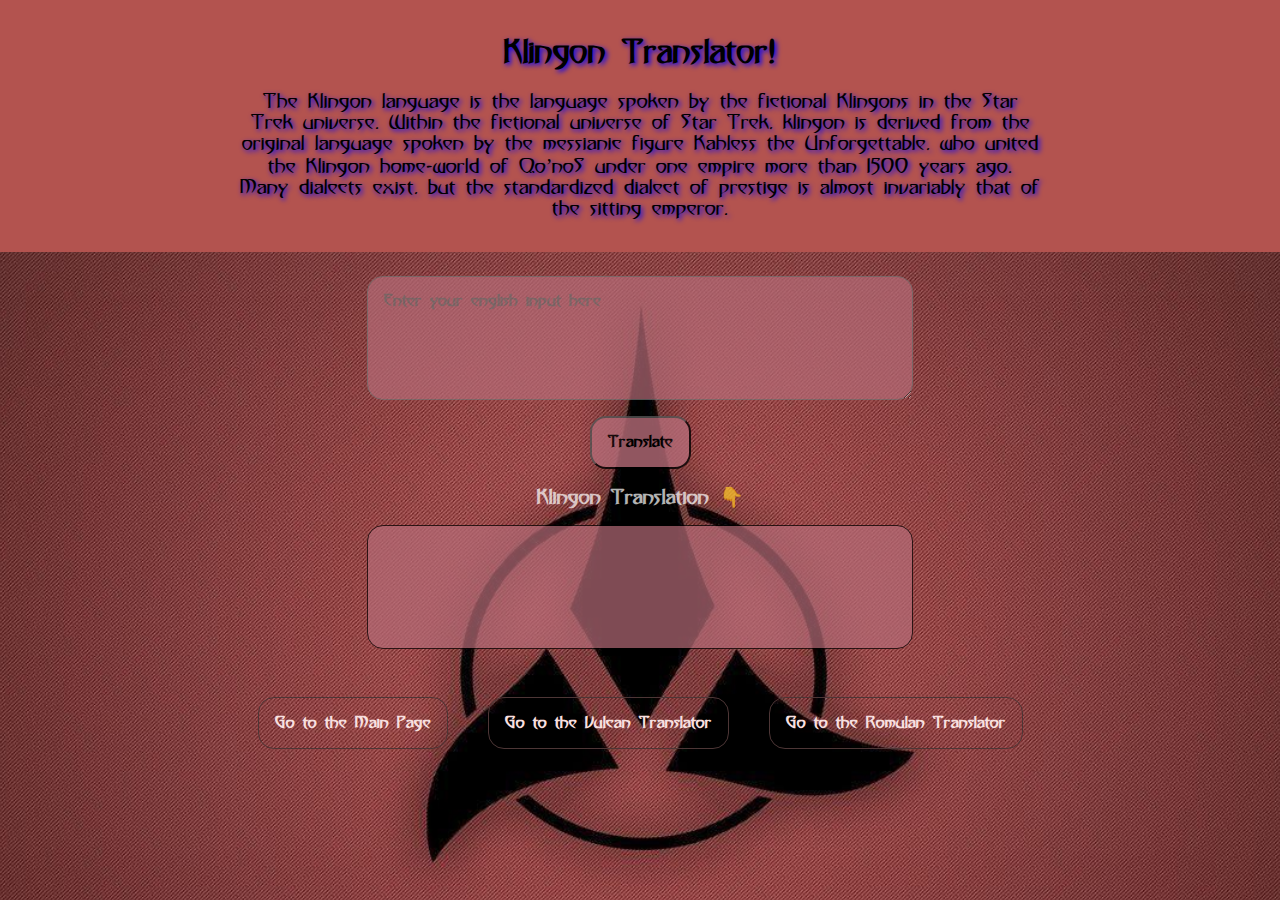
<file: klingon.html>
<!DOCTYPE html>
<html lang="en">

<head>
    <meta charset="UTF-8">
    <meta name="viewport" content="width=device-width, initial-scale=1.0">
    <title>Translator | Klingon</title>
    <link href="stylesklingon.css" rel="stylesheet">
    <link rel="shortcut icon" type="image/ico" sizes="64x64" href="icon/favicon.ico">
</head>

<body>
    <!-- header with klingon info -->

    <header class=header>
        <h1>
            Klingon Translator!
        </h1>
        <p class="about">
            The Klingon language is the language spoken by the fictional Klingons in the Star Trek universe. Within the
            fictional universe of Star Trek, klingon is derived from the original language spoken by the messianic
            figure Kahless the Unforgettable, who united the Klingon home-world of QoʼnoS under one empire more than
            1500 years ago. Many dialects exist, but the standardized dialect of prestige is almost invariably that of
            the sitting emperor.
        </p>
    </header>

    <!-- input text area -->
    <textarea placeholder="Enter your english input here" id="inputText"></textarea>

    <!-- button -->
    <button id="translateBtn">
        Translate
    </button>

    <!-- output pointer -->
    <div class="outputPointerTxt">
       <span style="color:white"> Klingon Translation </span>👇
    </div>

    <!-- output box -->
    <div id="outputBox"></div>

    <!-- navigation links -->
    <ul class="block-tabs">
        <li class="tabs-list">
            <div>
                <a class="tab-links" href="index.html">Go to the Main Page</a>
            </div>
        </li>
        <li class="tabs-list">
            <div>
                <a class="tab-links" href="vulcan.html">Go to the Vulcan Translator</a>
            </div>
        </li>
        <li class="tabs-list">
            <div>
                <a class="tab-links" href="romulan.html">Go to the Romulan Translator</a>
            </div>
        </li>
    </ul>

    <!-- script link -->
    <script src=appklingon.js type="text/javascript"></script>

</body>

</html>
</file>
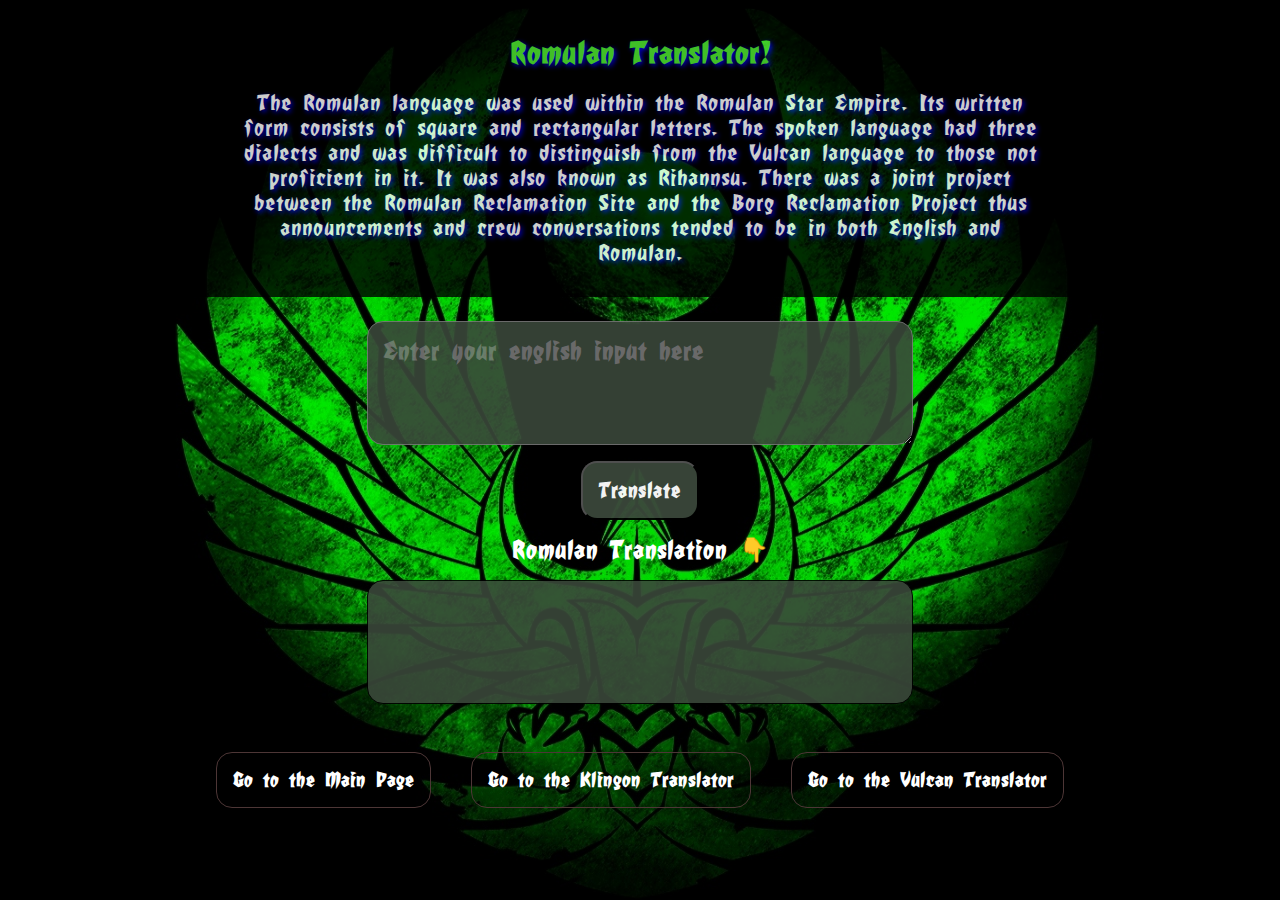
<file: romulan.html>
<!DOCTYPE html>
<html lang="en">
<head>
    <meta charset="UTF-8">
    <meta name="viewport" content="width=device-width, initial-scale=1.0">
    <title>Translator | Romulan</title>
    <link rel="stylesheet" href="stylesromulan.css">
    <link rel="shortcut icon" type="image/ico" sizes="64x64" href="icon/favicon.ico">
</head>
<body>
    <!-- header with vulcan info -->

    <header class=header>
        <h1 class= "about-header">
            Romulan Translator!
        </h1>
        <p class="about">
            The Romulan language was used within the Romulan Star Empire. Its written form consists of square and
            rectangular letters. The spoken language had three dialects and was difficult to distinguish from the
            Vulcan language to those not proficient in it. It was also known as Rihannsu. There was a joint project
            between the Romulan Reclamation Site and the Borg Reclamation Project thus announcements and crew
            conversations tended to be in both English and Romulan. 
        </p>
    </header>

    <!-- input text area -->
    <textarea placeholder="Enter your english input here" id="inputText"></textarea>

    <!-- button -->
    <button id="translateBtn">
        Translate
    </button>

    <!-- output pointer -->
    <div class="outputPointerTxt">
        Romulan Translation 👇
    </div>

    <!-- output box -->
    <div id="outputBox"></div>

    <!-- navigation links -->
    <ul class="block-tabs">
        <li class="tabs-list">
            <div>
                <a class="tab-links" href="index.html">Go to the Main Page</a>
            </div>
        </li>
        <li class="tabs-list">
            <div>
                <a class="tab-links" href="klingon.html">Go to the Klingon Translator</a>
            </div>
        </li>
        <li class="tabs-list">
            <div>
                <a class="tab-links" href="vulcan.html">Go to the Vulcan Translator</a>
            </div>
        </li>
    </ul>

    <!-- script link -->
    <script src=appvulcan.js type="text/javascript"></script>

    
</body>
</html>
</file>
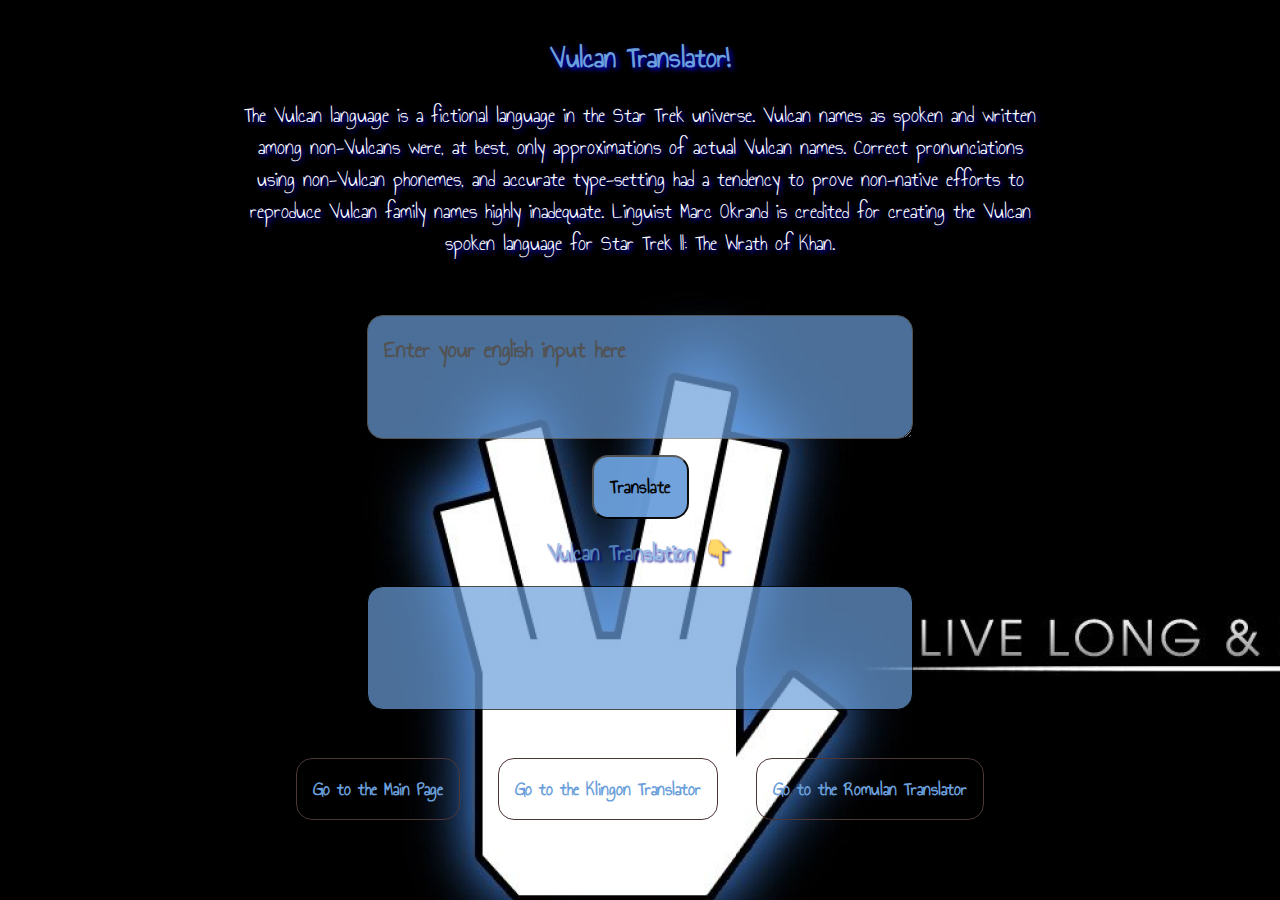
<file: vulcan.html>
<!DOCTYPE html>
<html lang="en">
<head>
    <meta charset="UTF-8">
    <meta name="viewport" content="width=device-width, initial-scale=1.0">
    <title>Translator | Vulcan</title>
    <link rel="stylesheet" href="stylesvulcan.css">
    <link rel="shortcut icon" type="image/ico" sizes="64x64" href="icon/favicon.ico">
</head>
<body>
    <!-- header with vulcan info -->

    <header class=header>
        <h1 class= "about-header">
            Vulcan Translator!
        </h1>
        <p class="about">
            The Vulcan language is a fictional language in the Star Trek universe. Vulcan names as spoken and written
            among non-Vulcans were, at best, only approximations of actual Vulcan names. Correct pronunciations using
            non-Vulcan phonemes, and accurate type-setting had a tendency to prove non-native efforts to reproduce Vulcan family names highly inadequate. Linguist Marc Okrand is credited for creating the Vulcan spoken language for Star Trek II: The Wrath of Khan. 
        </p>
    </header>

    <!-- input text area -->
    <textarea placeholder="Enter your english input here" id="inputText"></textarea>

    <!-- button -->
    <button id="translateBtn">
        Translate
    </button>

    <!-- output pointer -->
    <div class="outputPointerTxt">
        Vulcan Translation 👇
    </div>

    <!-- output box -->
    <div id="outputBox"></div>

    <!-- navigation links -->
    <ul class="block-tabs">
        <li class="tabs-list">
            <div>
                <a class="tab-links" href="index.html">Go to the Main Page</a>
            </div>
        </li>
        <li class="tabs-list">
            <div>
                <a class="tab-links" href="klingon.html">Go to the Klingon Translator</a>
            </div>
        </li>
        <li class="tabs-list">
            <div>
                <a class="tab-links" href="romulan.html">Go to the Romulan Translator</a>
            </div>
        </li>
    </ul>

    <!-- script link -->
    <script src=appvulcan.js type="text/javascript"></script>

    
</body>
</html>
</file>
<file: stylesklingon.css>
@font-face {
    font-family: klingonFont;
    src: url(/font/fontklingon.ttf);
}
  
:root {
    --txtBoxBg-color: rgb(182, 108, 120);
    --headerBg-color: rgb(179, 83, 79);
}



.header {
    display: block;
    text-align: center;
    margin: auto;
    padding: 1rem;
    background-color:var(--headerBg-color);
    text-shadow: 2px 2px 5px blue;
    
}

.header .about {
    max-width : 800px;
    display: block;
    margin: auto;
    padding-bottom: 1rem;
    font-size: 20px;
}

body {
    font-family: klingonFont;
    margin: 0px;
    background-image: url("/images/bg5.jpg");
    background-position-x: center;
    background-position-y: 11vh;
    background-repeat: no-repeat;
    background-size: 1920px 1080px;
    background-attachment: fixed;
}

#inputText {
    display: block;
    padding: 1rem;
    margin: auto;
    width: 40vw;
    height: 10vh;
    margin-top: 1.5rem;
    border-radius: 1rem;
    font-family: klingonFont;
    background-color: var(--txtBoxBg-color);
    font-weight: bold;
    font-size: 16px;
    opacity: 0.7;
    
}

#translateBtn {
    font-family: klingonFont;
    display: block;
    padding: 1rem;
    margin: auto;
    margin-top: 1rem;
    border-radius: 1rem;
    background-color: var(--txtBoxBg-color);
    font-size: 16px;
    opacity: 0.8;
    font-weight: bold;
}

#translateBtn:hover {
    opacity: 1;
}

.outputPointerTxt {
    display:block;
    text-align: center;
    margin-top: 1rem;
    font-size: 20px;
    font-weight: bolder;
    opacity: 0.7;
}

#outputBox {
    border: 1px solid black;
    width: 40vw;
    height: 10vh;
    display: block;
    margin: auto;
    margin-top: 1rem;
    padding: 1rem;
    background-color: var(--txtBoxBg-color);
    opacity: 0.7;
    border-radius: 1rem;
    font-weight: bold;
    font-size: 20px;
}

.block-tabs {
    padding: 1rem;
    text-align: center;
}
.block-tabs .tabs-list{
    display: inline-block;
    border: 1px solid  rgb(77, 54, 54);
    padding: 1rem;
    max-width: 300px;
    font-family: mainpagetxt;
    margin-left: 1rem;
    margin-right: 1rem;
    margin-bottom: 1rem;
    margin-top: 1rem;
    border-radius: 1rem;
}

.block-tabs .tab-links {
    font-family: klingonFont;
    color:rgb(247, 223, 223);
    font-weight: bolder;
    text-decoration: none;
}
.tab-links:hover {
    opacity: 0.7;
}
</file>
<file: stylesromulan.css>
@font-face {
    font-family: 'RomulanFalcon';
    src: url('/font/RomulanFalcon.ttf') format('truetype');
    font-weight: 500;
    font-style: normal;
    font-display: swap;
}



:root {
    --txtBoxBg-color: rgb(58, 71, 58);
    --headerBg-color: black;
}



.header {
    display: block;
    text-align: center;
    margin: auto;
    padding: 1rem;
    background-color:var(--headerBg-color);
    text-shadow: 2px 2px 5px blue;
    opacity: 0.8;
    
}
.header .about-header {
    font-size: 30px;
    color: rgb(80, 238, 49);
    font-weight: bolder;
    
}

.header .about {
    max-width : 800px;
    display: block;
    margin: auto;
    padding-bottom: 1rem;
    font-size: 22px;
    color: white;
}

body {
    font-family: RomulanFalcon;
    margin: 0px;
    background-image: url("/images/romulan-bg2.jpg");
    background-position-x: center;
    background-position-y: center;
    background-repeat: no-repeat;
    background-size: 1920px 1080px;
    background-attachment: fixed;
    
}

#inputText {
    display: block;
    padding: 1rem;
    margin: auto;
    width: 40vw;
    height: 10vh;
    margin-top: 1.5rem;
    border-radius: 1rem;
    font-family: RomulanFalcon;
    background-color: var(--txtBoxBg-color);
    font-weight: bold;
    font-size: 24px;
    opacity: 0.9;
    color: white;
    
}

#translateBtn {
    font-family: RomulanFalcon;
    display: block;
    padding: 1rem;
    margin: auto;
    margin-top: 1rem;
    border-radius: 1rem;
    background-color: var(--txtBoxBg-color);
    font-size: 20px;
    opacity: 0.95;
    font-weight: bold;
    color: white;
}

#translateBtn:hover {
    opacity: 1;
}

.outputPointerTxt {
    display:block;
    text-align: center;
    margin-top: 1rem;
    font-size: 24px;
    font-weight: bolder;
    opacity: 1;
    color:  white; 
    /* text-shadow: 2px 2px 2px rgb(3, 3, 141); */
}

#outputBox {
    border: 1px solid black;
    width: 40vw;
    height: 10vh;
    display: block;
    margin: auto;
    margin-top: 1rem;
    padding: 1rem;
    background-color: var(--txtBoxBg-color);
    opacity: 0.9;
    border-radius: 1rem;
    font-weight: bold;
    font-size: 24px;
    font-weight: bolder;
    color: white;
}

.block-tabs {
    padding: 1rem;
    text-align: center;
}
.block-tabs .tabs-list{
    display: inline-block;
    border: 1px solid  rgb(77, 54, 54);
    padding: 1rem;
    max-width: 300px;
    font-family: mainpagetxt;
    margin-left: 1rem;
    margin-right: 1rem;
    margin-bottom: 1rem;
    margin-top: 1rem;
    border-radius: 1rem;
}

.block-tabs .tab-links {
    font-family: RomulanFalcon;
    color:white;
    font-weight: bolder;
    text-decoration: none;
    font-size: larger;
}
.tab-links:hover {
    opacity: 0.7;
}
</file>
<file: stylesvulcan.css>
@import url('https://fonts.googleapis.com/css2?family=Annie+Use+Your+Telescope&display=swap');
  
:root {
    --txtBoxBg-color: rgb(107, 159, 219);
    --headerBg-color: black;
}



.header {
    display: block;
    text-align: center;
    margin: auto;
    padding: 1rem;
    background-color:var(--headerBg-color);
    text-shadow: 2px 2px 5px blue;
    
}
.header .about-header {
    font-size: 30px;
    color: rgb(107, 159, 219);
    font-weight: bolder;
}

.header .about {
    max-width : 800px;
    display: block;
    margin: auto;
    padding-bottom: 1rem;
    font-size: 22px;
    color: white;
}

body {
    font-family: 'Annie Use Your Telescope', cursive;
    margin: 0px;
    background-image: url("/images/vulcan-bg.jpg");
    background-position-x: center;
    background-position-y: 11vh;
    background-repeat: no-repeat;
    background-size: 1920px 1080px;
    background-attachment: fixed;
    
}

#inputText {
    display: block;
    padding: 1rem;
    margin: auto;
    width: 40vw;
    height: 10vh;
    margin-top: 1.5rem;
    border-radius: 1rem;
    font-family: 'Annie Use Your Telescope', cursive;
    background-color: var(--txtBoxBg-color);
    font-weight: bold;
    font-size: 24px;
    opacity: 0.7;
    
}

#translateBtn {
    font-family: 'Annie Use Your Telescope', cursive;
    display: block;
    padding: 1rem;
    margin: auto;
    margin-top: 1rem;
    border-radius: 1rem;
    background-color: var(--txtBoxBg-color);
    font-size: 20px;
    opacity: 0.95;
    font-weight: bold;
}

#translateBtn:hover {
    opacity: 1;
}

.outputPointerTxt {
    display:block;
    text-align: center;
    margin-top: 1rem;
    font-size: 24px;
    font-weight: bolder;
    opacity: 0.7;
    color:  rgb(107, 159, 219); 
    text-shadow: 2px 2px 2px rgb(3, 3, 141);
}

#outputBox {
    border: 1px solid black;
    width: 40vw;
    height: 10vh;
    display: block;
    margin: auto;
    margin-top: 1rem;
    padding: 1rem;
    background-color: var(--txtBoxBg-color);
    opacity: 0.7;
    border-radius: 1rem;
    font-weight: bold;
    font-size: 24px;
    font-weight: bolder;
}

.block-tabs {
    padding: 1rem;
    text-align: center;
}
.block-tabs .tabs-list{
    display: inline-block;
    border: 1px solid  rgb(77, 54, 54);
    padding: 1rem;
    max-width: 300px;
    font-family: mainpagetxt;
    margin-left: 1rem;
    margin-right: 1rem;
    margin-bottom: 1rem;
    margin-top: 1rem;
    border-radius: 1rem;
}

.block-tabs .tab-links {
    font-family: 'Annie Use Your Telescope', cursive;
    color:rgb(107, 159, 219);
    font-weight: bolder;
    text-decoration: none;
    font-size: larger;
}
.tab-links:hover {
    opacity: 0.7;
}
</file>
